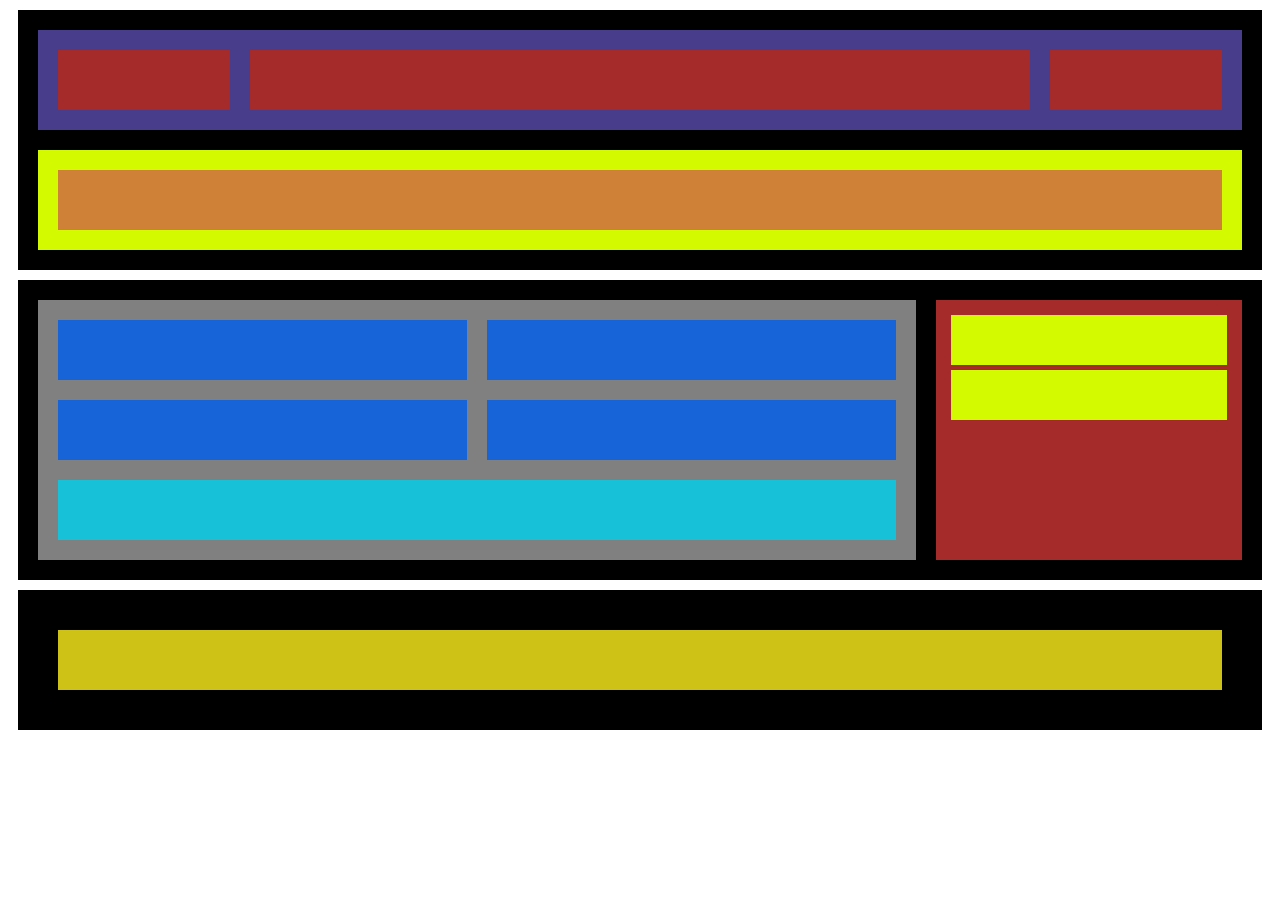
<file: Mokup Layout for Mobile/index.html>
<!DOCTYPE html>
<html lang="en">
  <head>
    <title>Wireframe layout</title>
    <meta content="width=device-width, initial-scale=1" name="viewport" />
    <link rel="stylesheet" href="styles.css" />
    <link rel="stylesheet" href="styles-colors.css" />
    <link rel="stylesheet" href="styles-shapes.css" />
  </head>

  <body>
    <div class="house column">
      <div class="room row darkblue responsive_small">
        <div class="rectangle red flex-1"></div>
        <div class="rectangle red flex-5" id="responsive_flex"></div>
        <div class="rectangle red flex-1"></div>
      </div>

      <div class="room yellow">
        <div class="rectangle orange"></div>
      </div>
    </div>

    <div class="house row responsive_big">
      <div class="room column grey flex-3">
        <div class="row responsive_small">
          <div class="rectangle blue flex-1"></div>
          <div class="rectangle blue flex-1"></div>
        </div>

        <div class="row responsive_small">
          <div class="rectangle blue flex-1"></div>
          <div class="rectangle blue flex-1"></div>
        </div>

        <div class="row">
          <div class="rectangle lightblue flex-1"></div>
        </div>
      </div>

      <div class="room column red flex-1 top">
        <div flex-1>
          <div class="rectangle yellow tight"></div>
          <div class="rectangle yellow tight"></div>
        </div>
      </div>
    </div>

    <div class="house">
      <div class="room">
        <div class="rectangle lemon"></div>
      </div>
    </div>
  </body>
</html>
</file>
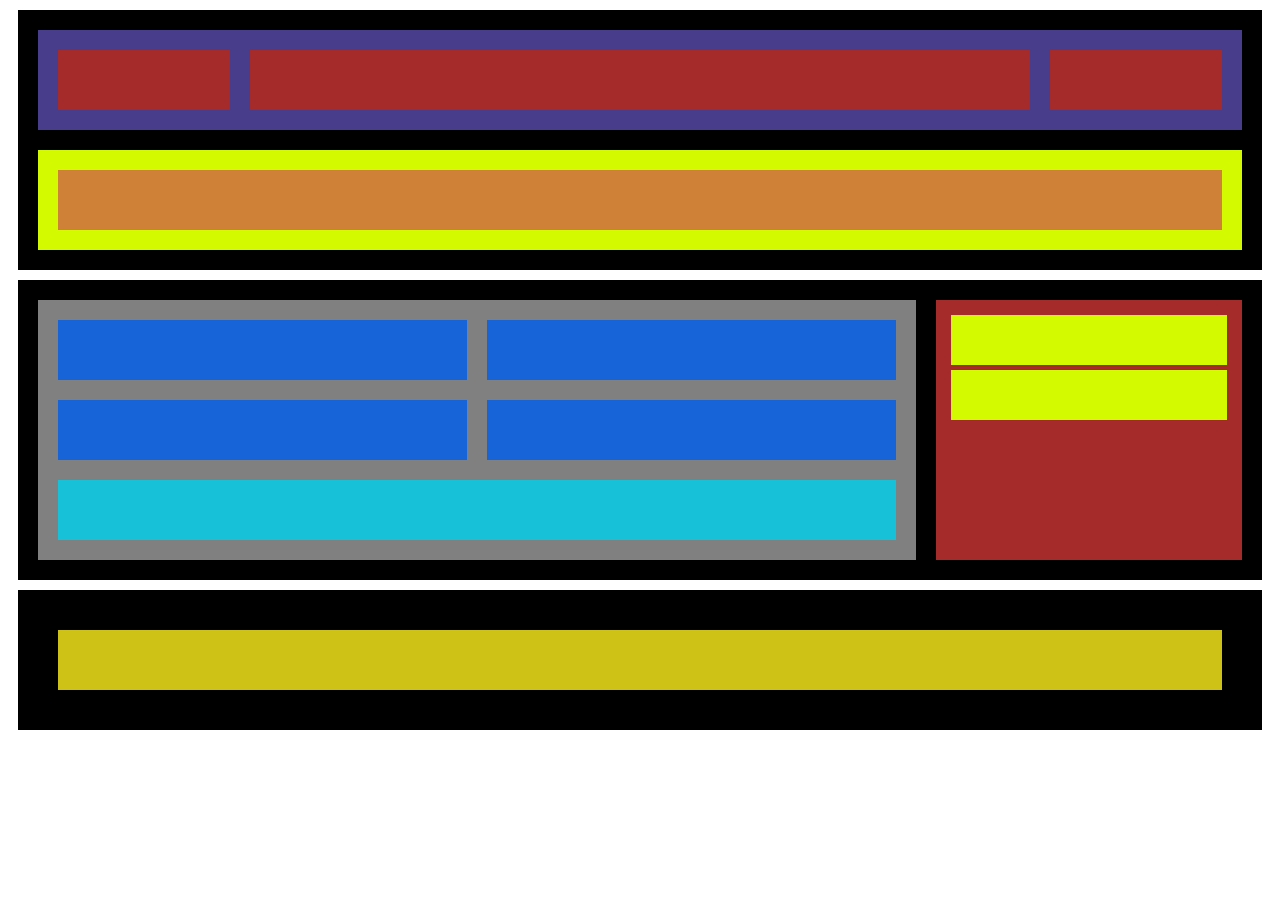
<file: Mokup Layout for Tablet/index.html>
<!DOCTYPE html>
<html lang="en">

    <head>

        <title>Wireframe layout</title>
        <meta charset="UTF-8">
        <link rel="stylesheet" href="styles.css">
        <link rel="stylesheet" href="styles-colors.css">
        <link rel="stylesheet" href="styles-shapes.css">

    </head>
    
    <body>


            <div class="house column">

                <div class="room row darkblue">

                    <div class="rectangle red flex-1"></div>
                    <div class="rectangle red flex-5"></div>
                    <div class="rectangle red flex-1"></div>

                </div>

                <div class="room yellow">

                    <div class="rectangle orange"></div>

                </div>

            </div>

            <div class="house row responsive_770px">

                <div class="room column grey flex-3">

                    <div class="row">

                        <div class="rectangle blue flex-1"></div>
                        <div class="rectangle blue flex-1"></div>

                    </div>

                    <div class="row">

                        <div class="rectangle blue flex-1"></div>
                        <div class="rectangle blue flex-1"></div>

                    </div>

                    <div class="row">

                        <div class="rectangle lightblue flex-1"></div>

                    </div>

                </div>

                <div class="room column red flex-1 top">

                    <div flex-1>

                        <div class="rectangle yellow tight"></div>
                        <div class="rectangle yellow tight"></div>

                    </div>


                </div>

            </div>

            <div class="house">

                <div class="room">

                    <div class="rectangle lemon"></div>

                </div>

            </div>



    </body>

</html>
</file>
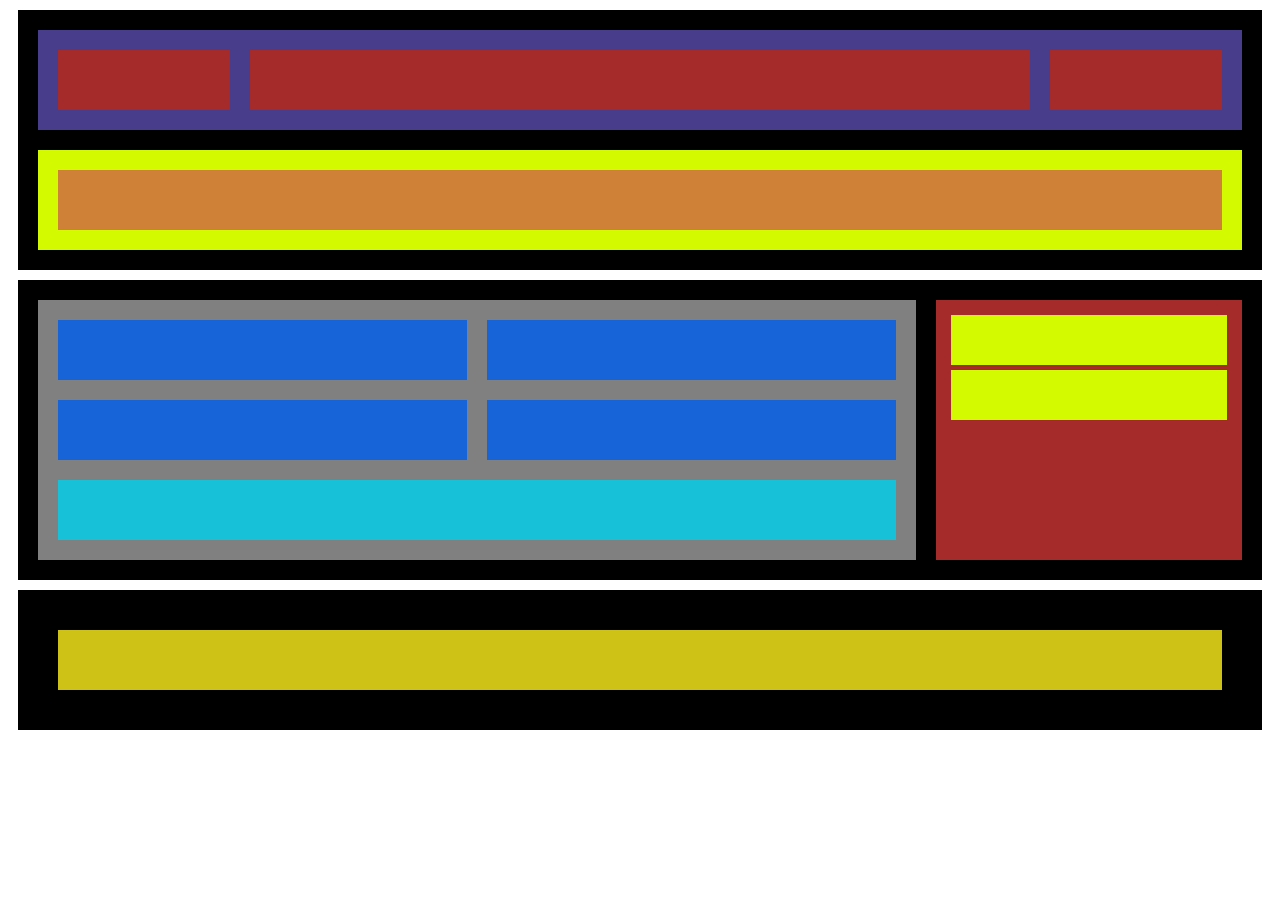
<file: Mokup Layout with Flex/index.html>
<!DOCTYPE html>
<html lang="en">

    <head>

        <title>Wireframe layout</title>
        <meta charset="UTF-8">
        <link rel="stylesheet" href="styles.css">
        <link rel="stylesheet" href="styles-colors.css">
        <link rel="stylesheet" href="styles-shapes.css">

    </head>
    
    <body>


            <div class="house column">

                <div class="room row darkblue">

                    <div class="rectangle red flex-1"></div>
                    <div class="rectangle red flex-5"></div>
                    <div class="rectangle red flex-1"></div>

                </div>

                <div class="room yellow">

                    <div class="rectangle orange"></div>

                </div>

            </div>

            <div class="house row">

                <div class="room column grey flex-3">

                    <div class="row">

                        <div class="rectangle blue flex-1"></div>
                        <div class="rectangle blue flex-1"></div>

                    </div>

                    <div class="row">

                        <div class="rectangle blue flex-1"></div>
                        <div class="rectangle blue flex-1"></div>

                    </div>

                    <div class="row">

                        <div class="rectangle lightblue flex-1"></div>

                    </div>

                </div>

                <div class="room column red flex-1 top">

                    <div flex-1>

                        <div class="rectangle yellow tight"></div>
                        <div class="rectangle yellow tight"></div>

                    </div>


                </div>

            </div>

            <div class="house">

                <div class="room">

                    <div class="rectangle lemon"></div>

                </div>

            </div>



    </body>

</html>
</file>
<file: Mokup Layout for Mobile/styles.css>
.body
{
    display:block;
    max-width: 1200px;
    
}

.house {
    
    background-color: black;
    margin: 10px;
    padding: 10px;
    
}

.room {

    justify-content: space-evenly;
    margin: 10px;
    padding: 10px;
    
}

.rectangle {

    height: 40px;
    margin: 10px;
    padding: 10px;
    
}

.column {

    display:flex;
    flex-direction: column;
}

.row {

    display:flex;
    flex-direction: row;
}

.alignment1200 {

    display:flex;
    flex-direction: row;
}


@media (max-width: 770px) {/*TABLET*/

    .responsive_big{

        display:flex;
        flex-direction: column;

        background-color: yellow;
    }

    #responsive_flex {
        flex:2;
    }
    
}


@media (max-width: 480px) {/*MOBILE*/

    .responsive_small{

        flex-direction: column;
        
    }

}
</file>
<file: Mokup Layout for Mobile/styles-colors.css>
.red {
    background-color: brown;
}
.darkblue {
    background-color:darkslateblue;
}
.orange {
    background-color: rgb(207, 129, 56);
}
.lime {
    background-color: rgb(147, 165, 42);
}
.grey{
    background-color: grey;
}
.blue {
    background-color: rgb(52, 23, 216);
}
.lightblue{
    background-color: rgb(23, 193, 216);
}
.blue{
    background-color: rgb(23, 100, 216);
}
.yellow {
    background-color: rgb(212, 250, 0);
}
.lemon {
    background-color: rgb(206, 194, 22);
}
</file>
<file: Mokup Layout for Mobile/styles-shapes.css>
.flex-1{
    flex:1;
}

.flex-2{
    flex:2;
}

.flex-3{
    flex:3;
}

.flex-4{
    flex:4;
}

.flex-5{
    flex:5;
}

.tight {
    margin: 5px;
    padding: 5px;
}

.top{
    justify-content: flex-start
}
</file>
<file: Mokup Layout for Tablet/styles.css>
.body
{
    display:block;
    max-width: 1200px;
    
}

.house {
    
    background-color: black;
    margin: 10px;
    padding: 10px;
    
}

.room {

    justify-content: space-evenly;
    margin: 10px;
    padding: 10px;
    
}

.rectangle {
    height: 40px;
    margin: 10px;
    padding: 10px;
    
}

.column {
    display:flex;
    flex-direction: column;
}

.row {
    display:flex;
    flex-direction: row;
}

.alignment1200 {

    display:flex;
    flex-direction: row;
}


@media only screen and (max-width: 768px) {

    .responsive_780px{
        display:flex;
        flex-direction: column;

        background-color: yellow;
    }


    
}
</file>
<file: Mokup Layout for Tablet/styles-colors.css>
.red {
    background-color: brown;
}
.darkblue {
    background-color:darkslateblue;
}
.orange {
    background-color: rgb(207, 129, 56);
}
.lime {
    background-color: rgb(147, 165, 42);
}
.grey{
    background-color: grey;
}
.blue {
    background-color: rgb(52, 23, 216);
}
.lightblue{
    background-color: rgb(23, 193, 216);
}
.blue{
    background-color: rgb(23, 100, 216);
}
.yellow {
    background-color: rgb(212, 250, 0);
}
.lemon {
    background-color: rgb(206, 194, 22);
}
</file>
<file: Mokup Layout for Tablet/styles-shapes.css>
.flex-1{
    flex:1;
}

.flex-2{
    flex:2;
}

.flex-3{
    flex:3;
}

.flex-4{
    flex:4;
}

.flex-5{
    flex:5;
}

.tight {
    margin: 5px;
    padding: 5px;
}

.top{
    justify-content: flex-start
}
</file>
<file: Mokup Layout with Flex/styles.css>
.body
{
    display:block;
    max-width: 1200px;
    
}

.house {
    
    background-color: black;
    margin: 10px;
    padding: 10px;
    
}

.room {

    justify-content: space-evenly;
    margin: 10px;
    padding: 10px;
    
}

.rectangle {
    height: 40px;
    margin: 10px;
    padding: 10px;
    
}

.column {
    display:flex;
    flex-direction: column;
}

.row {
    display:flex;
    flex-direction: row;
}
</file>
<file: Mokup Layout with Flex/styles-colors.css>
.red {
    background-color: brown;
}
.darkblue {
    background-color:darkslateblue;
}
.orange {
    background-color: rgb(207, 129, 56);
}
.lime {
    background-color: rgb(147, 165, 42);
}
.grey{
    background-color: grey;
}
.blue {
    background-color: rgb(52, 23, 216);
}
.lightblue{
    background-color: rgb(23, 193, 216);
}
.blue{
    background-color: rgb(23, 100, 216);
}
.yellow {
    background-color: rgb(212, 250, 0);
}
.lemon {
    background-color: rgb(206, 194, 22);
}
</file>
<file: Mokup Layout with Flex/styles-shapes.css>
.flex-1{
    flex:1;
}

.flex-2{
    flex:2;
}

.flex-3{
    flex:3;
}

.flex-4{
    flex:4;
}

.flex-5{
    flex:5;
}

.tight {
    margin: 5px;
    padding: 5px;
}

.top{
    justify-content: flex-start
}
</file>
